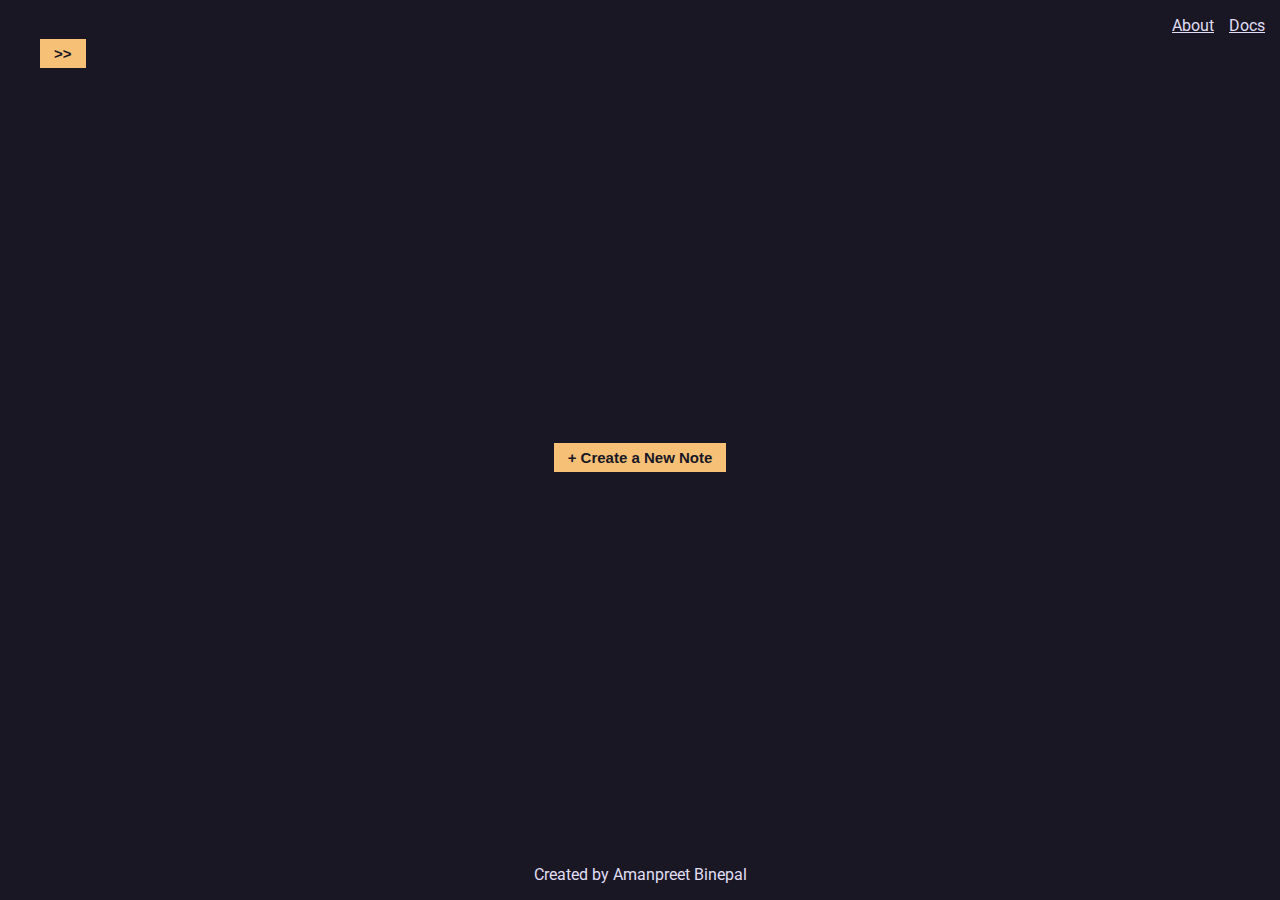
<file: index.html>
<!DOCTYPE html>
<html lang="en">
<head>
    <meta charset="UTF-8">
    <meta http-equiv="X-UA-Compatible" content="IE=edge">
    <meta name="viewport" content="width=device-width, initial-scale=1.0">
    <link rel="preconnect" href="https://fonts.googleapis.com">
    <link rel="preconnect" href="https://fonts.gstatic.com" crossorigin>
    <link href="https://fonts.googleapis.com/css2?family=Roboto&display=swap" rel="stylesheet">
    <link rel="stylesheet" href="CSS/style.css">
    <title>Document</title>
</head>
<body>
    <nav>
        <ul class="navbar">
            <li class="navlink"><a href = "#About">About</a></li>
            <li class="navlink"><a href = "#Docs">Docs</a></li>
        </ul>
    
    <nav>
        <ul class="slidemenu">
            <button class="slidebutton">>></button>
        </ul>
    </nav>
    </nav>
    <div class="button">
        <button>+ Create a New Note</button>
    </div>
    <footer>
        <p class="footer">Created by Amanpreet Binepal</p>
    </footer>
    
</body>
</html>
</file>
<file: CSS/style.css>
body {
    margin: 0;
    background-color: #191724;
    color: #E0DEF4;
    font-family: 'Roboto', sans-serif;
    
}
.navbar {
    display: flex;
    justify-content: flex-end;
    align-items: center;
}


.navlink {
    list-style: none;
    margin-right: 15px;
}

.slidemenu {
    display: flex;
    justify-content: flex-start;
    align-items: center;
    height: 5px;
}

.slidebutton {
    list-style: none;
}
.menu {
    display: flex;
    flex-direction: row;
}
.sidebar {
    display: flex;
    justify-content: flex-start;
    flex-direction: column;
    width: 250px;
    background: #393552;
    
}

.buttonslide{
    display: flex;
    justify-content: flex-end;
    margin-right: 10px;
}

.sidelinks {
    display: flex;
    justify-content: center;
    flex-direction: column;
    align-items: flex-start;
}

.notelink {
    list-style: none;
    padding-top: 15px;
    padding-bottom: 20px;
    
}

.button {
    display: flex;
    justify-content: center;
    align-items: center;
    height: calc(100vh - 130px);
    width: 100%;
    flex-direction: column;
}

.textarea {
    display: flex;
    justify-content: center;
    align-items: center;
    margin-top: 10px;
}

.boxbuttons{
    display: flex;
    justify-content: space-between;
    align-items: center;
    padding-top: 10px;
}

.textbutton {
    margin-right: 10px;
}


.footer {
    display: flex;
    width: 100%;
    justify-content: center;
    bottom: 0;
    position: absolute;
}

a:link{
    color: #E0DEF4;
}

a:visited {
    color:#F6C177
}

a:hover {
    text-decoration: none;
}

button {
    border: none;
    background-color: #F6C177;
    color:#191724;
    padding: 6px 14px;
    font-size: 15px;
    font-weight: bold;
}
    


@media screen and (max-width: 600px) {
    .navbar {
        display: flex;
        justify-content: flex-end;
        align-items: center;
    }

    .menu {
        display: flex;
        flex-direction: column;
    }

    .button {
        height: calc(100vh - 275px);
    }

    .sidebar {
        display: flex;
        justify-content: left;
        flex-direction: row-reverse;
    }

    .sidelinks {
        display: flex;
        justify-content: center;
        flex-direction: column;
        align-items: flex-start;
        margin-right: 50px;
    }

    .notelink {
        list-style: none;
        padding-top: 10px;
        padding-bottom: 15px;  
    }


}
</file>
